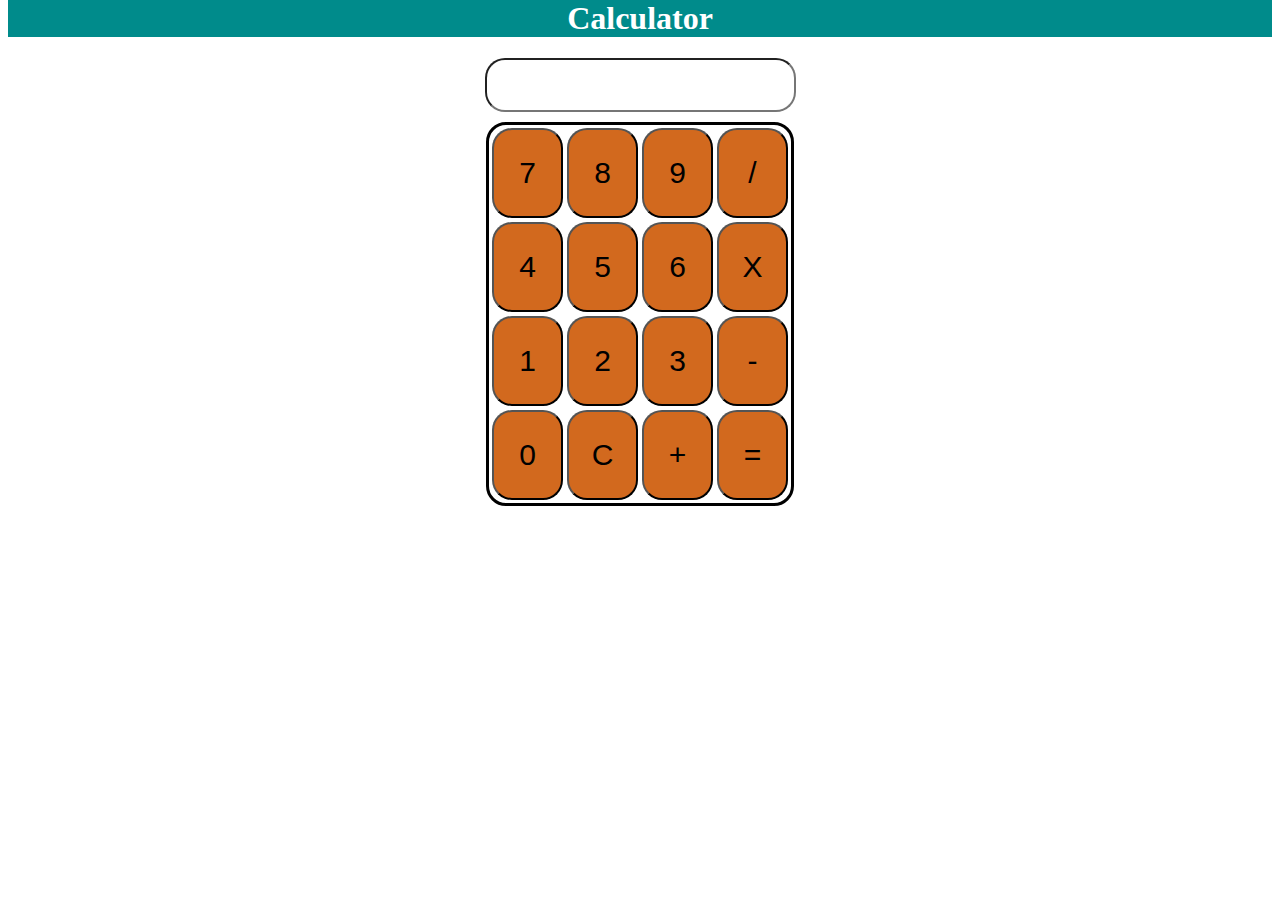
<file: calculator using js/index.html>
<!DOCTYPE html>
<html lang="en">
<head>
    <meta charset="UTF-8">
    <meta http-equiv="X-UA-Compatible" content="IE=edge">
    <meta name="viewport" content="width=device-width, initial-scale=1.0">
    <title>Calculator</title>
    <link rel="stylesheet" href="style.css">
</head>
<body>
    <div class="container">
        <h1>Calculator</h1>
    </div>
    <div class="container">
    <table>
        <input type="text" id="output" value="" readonly>
        <tr>
            <td><button>7</button></td>
            <td><button>8</button></td>
            <td><button>9</button></td>
            <td><button>/</button></td>
        </tr>
        <tr>
            <td><button>4</button></td>
            <td><button>5</button></td>
            <td><button>6</button></td>
            <td><button>X</button></td>
        </tr>
        <tr>
            <td><button>1</button></td>
            <td><button>2</button></td>
            <td><button>3</button></td>
            <td><button>-</button></td>
        </tr>
        <tr>
            <td><button>0</button></td>
            <td><button>C</button></td>
            <td><button>+</button></td>
            <td><button>=</button></td>
        </tr>
    </table>
</div>
    <script src="index.js"></script>
</body>
</html>
</file>
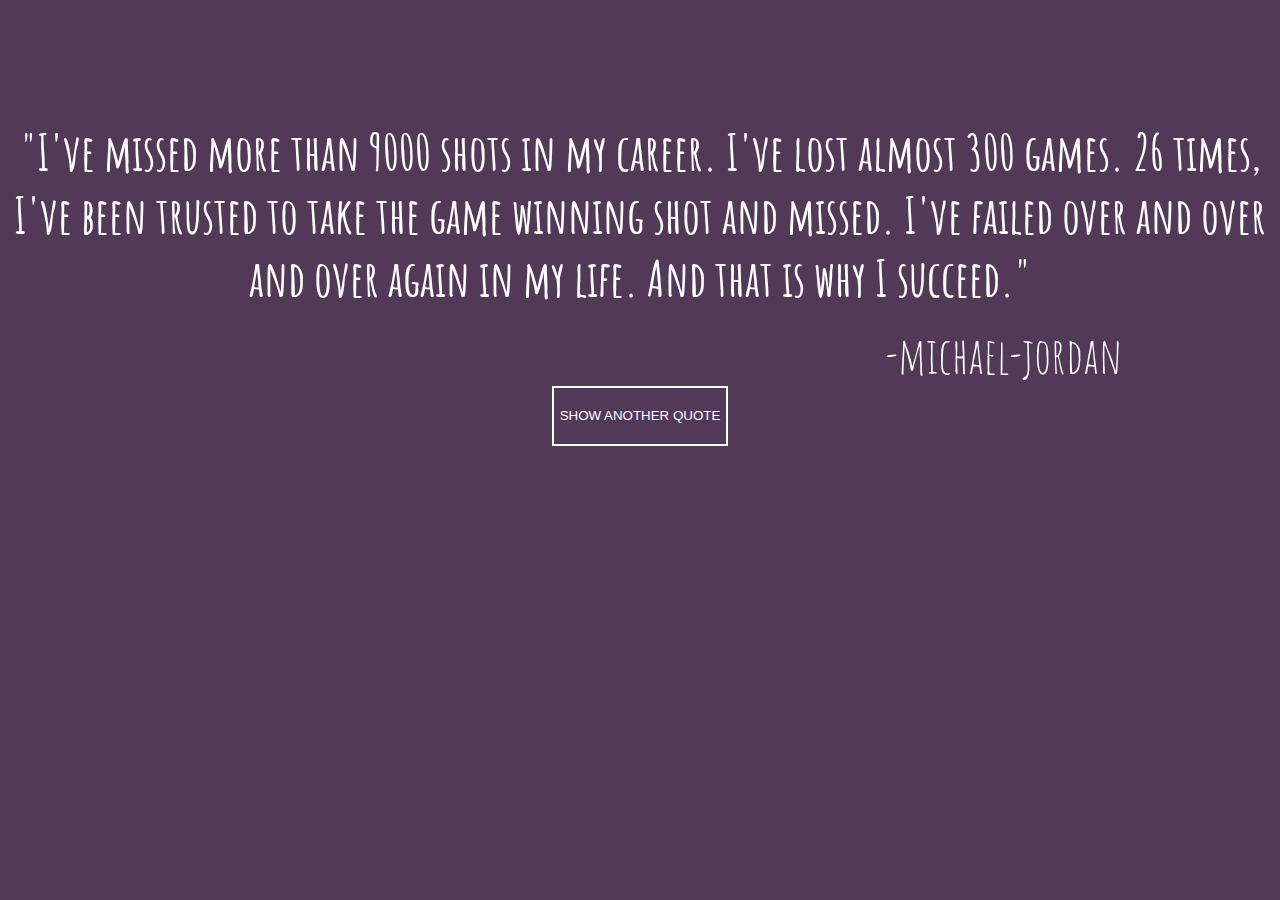
<file: random quote generator/index.html>
<html lang="en">
<head>
    <meta charset="UTF-8">
    <meta http-equiv="X-UA-Compatible" content="IE=edge">
    <meta name="viewport" content="width=device-width, initial-scale=1.0">
    <title>Random Quote Generator</title>
    <link href="https://fonts.googleapis.com/css?family=Amatic+SC" rel="stylesheet" type="text/css">
    <link rel="stylesheet" href="./style.css">
</head>
<body>
    <div class="container">
        <h1 id="quote">"I've missed more than 9000 shots in my career. I've lost almost 300 games. 26 times, I've been trusted to take the game winning shot and missed. I've failed over and over and over again in my life. And that is why I succeed."</h1>
        <p id="author">-michael-jordan</p>
        <button id="buttonQuote">SHOW ANOTHER QUOTE</button>
    </div>
    <script src="./index.js"></script>
</body>
</html>
</file>
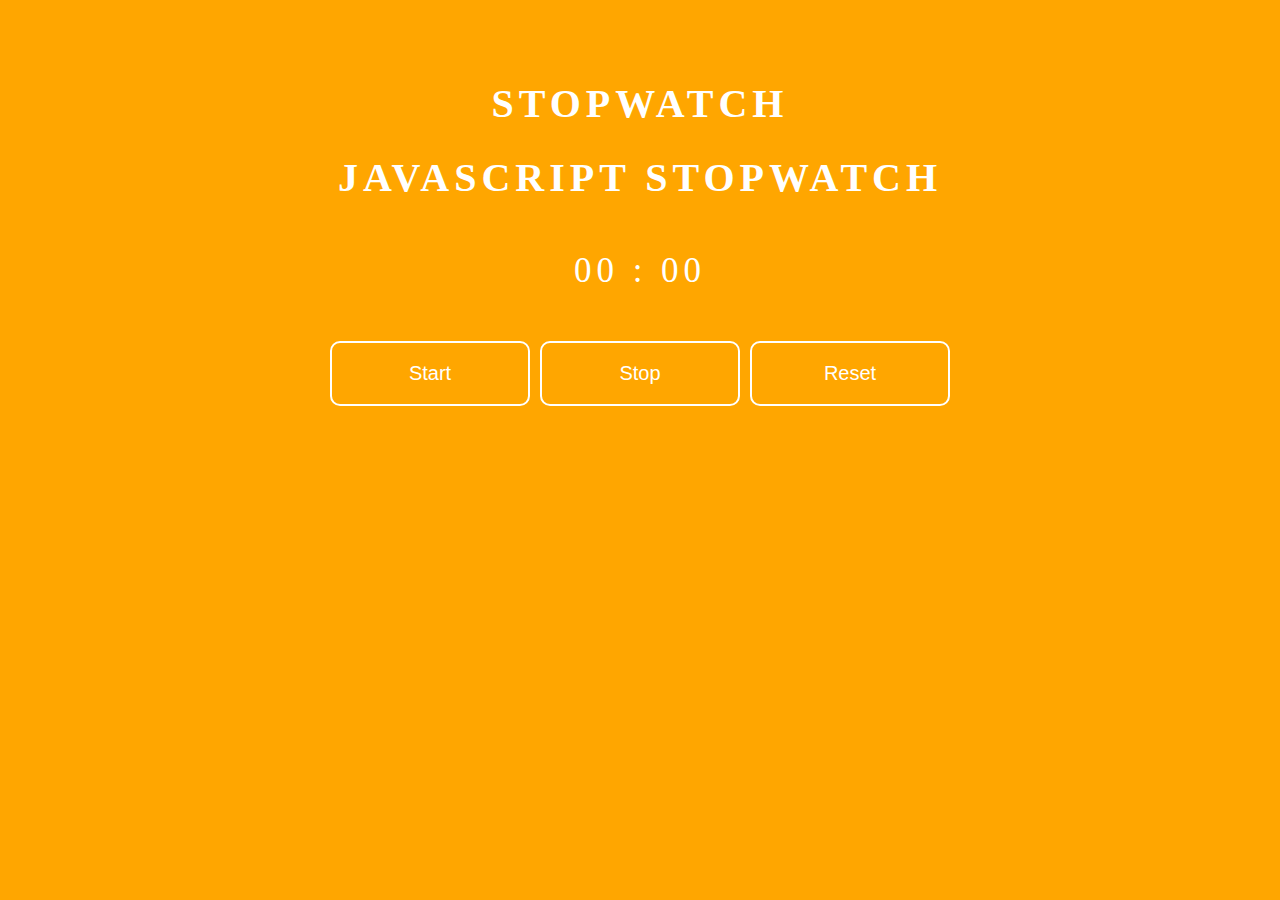
<file: stopwatch/index.html>
<!DOCTYPE html>
<html lang="en">
<head>
    <meta charset="UTF-8">
    <meta http-equiv="X-UA-Compatible" content="IE=edge">
    <meta name="viewport" content="width=device-width, initial-scale=1.0">
    <title>Stopwatch</title>
    <link rel="stylesheet" href="./style.css">
</head>
<body>
    <div class="container">
        <h1>STOPWATCH</h1>
        <h1>JAVASCRIPT STOPWATCH</h1>
    </div>
    <div class="root">
        <span id="min">00</span> : <span id="sec">00</span>
    </div>
    <div class="container">
        <div class="row">
            <div class="col-md-3">
                <button id="start">Start</button>
                <button id="stop">Stop</button>
                <button id="reset">Reset</button>
            </div>
        </div>
    </div>
    </div>
    <script src="./index.js"></script>
</body>
</html>
</file>
<file: calculator using js/style.css>
.container{
    text-align: center;
}
input{
    width: 295px;
    height: 48px;
    border-radius: 20px;
    font-size: 40px;
    padding-left: 10px;
}
table{
    margin: auto;
    margin-top: 10px;
    border: 3px solid black;
    border-radius: 20px;
}
button{
    background-color: chocolate;
    width: 71px;
    height: 90px;
    font-size: 30px;
    border-radius: 20px;
}
h1{
    background-color: darkcyan;
    color: white;
    margin-top: -8px;
}
</file>
<file: random quote generator/style.css>
body{
    font-family: 'Amatic SC', cursive;
    background-color: rgb(81, 57, 87);
    color: white;
}
.container{
    text-align: center;
    margin-top: 120px;
}
h1{
    font-size: 50px;
}
p{
    font-size: 50px;
    text-align: right;
    margin-right: 150px;
    margin-top: -20px;
}
button{
    height: 60px;
    margin-top: -50px;
    background-color: rgb(81, 57, 87);
    cursor: pointer;
    border: 2px solid white;
    color: white;
}
button:hover{
    background-color: rgba(255,255,255,.25);
}
</file>
<file: stopwatch/style.css>
body{
    background-color: #ffa600;
}
.container{
    text-align: center;
    margin-top: 80px;
    color: white;
    letter-spacing: 5px;
    font-size: 20px;
}
.root{
    text-align: center;
    margin-top: 50px;
    color: white;
    letter-spacing: 5px;
    font-size: 35px;
    margin-bottom: -30px;
}
.row button{
    height: 65px;
    width: 200px;
    font-size: 20px;
    background-color: #ffa600;
    border: 2px solid white;
    color: white;
    border-radius: 10px;
    cursor: pointer;
}
.row button:hover{
    background-color: white;
    color: #ffa600;
}
</file>
